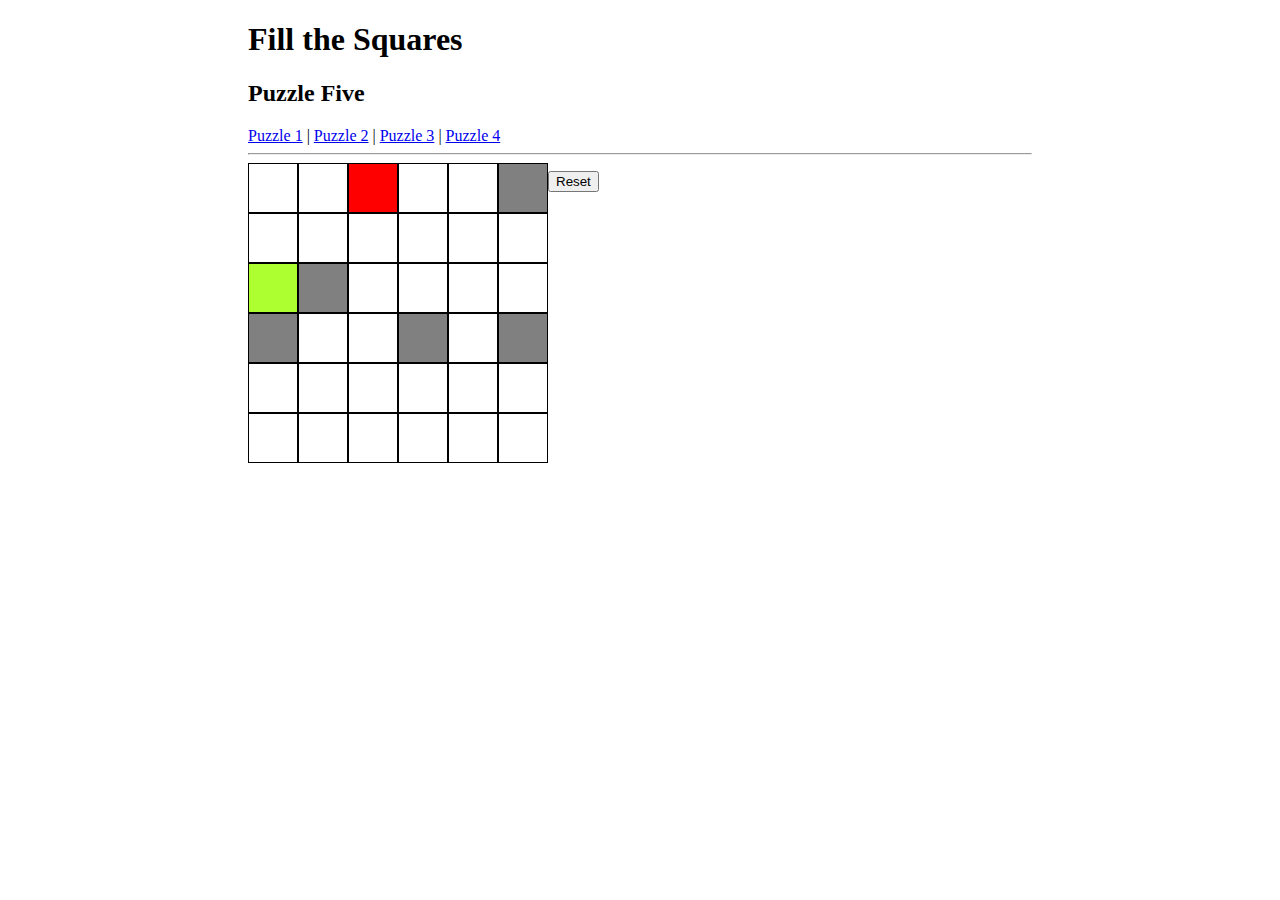
<file: puzzle_five.html>
<!DOCTYPE html>
<html lang="en">
<head>
    <meta charset="UTF-8">
    <meta http-equiv="X-UA-Compatible" content="IE=edge">
    <meta name="viewport" content="width=device-width, initial-scale=1.0">
    <title>Fill the Squares Game</title>
    <link rel="stylesheet" href="style.css">
</head>
<body>
    <h1>Fill the Squares</h1>
    <h2>Puzzle Five</h2>
    <a href="puzzle_one.html">Puzzle 1</a> | <a href="puzzle_two.html">Puzzle 2</a> | <a href="puzzle_three.html">Puzzle 3</a> | <a href="puzzle_four.html">Puzzle 4</a>
    <hr>
    
    <div id="container"></div>

    <p><button id="reset">Reset</button></p>

    <p id="result"></p>

    <script src="js/grid.js"></script>
    <script src="js/puzzle_five.js"></script>
</body>
</html>
</file>
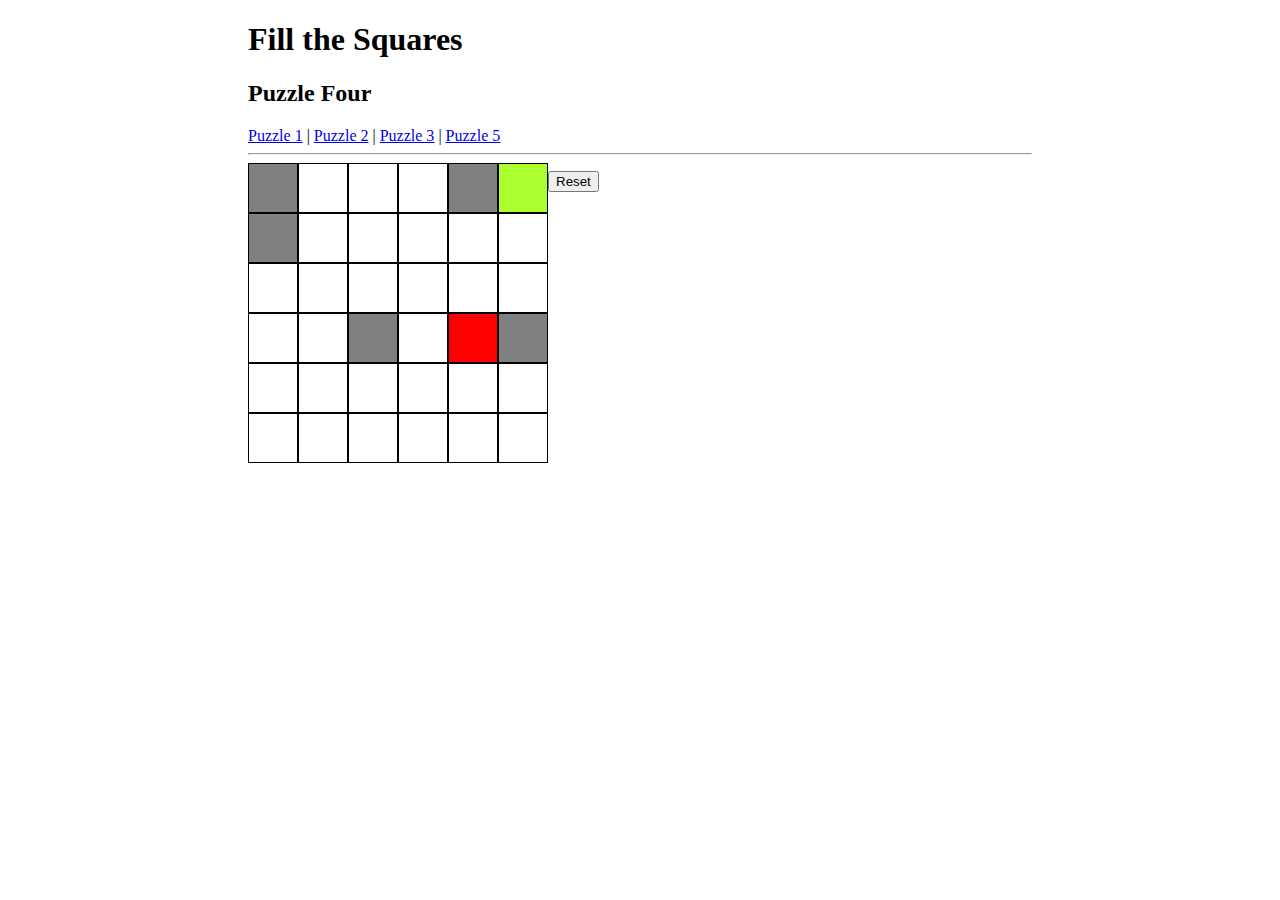
<file: puzzle_four.html>
<!DOCTYPE html>
<html lang="en">
<head>
    <meta charset="UTF-8">
    <meta http-equiv="X-UA-Compatible" content="IE=edge">
    <meta name="viewport" content="width=device-width, initial-scale=1.0">
    <title>Fill the Squares Game</title>
    <link rel="stylesheet" href="style.css">
</head>
<body>
    <h1>Fill the Squares</h1>
    <h2>Puzzle Four</h2>
    <a href="puzzle_one.html">Puzzle 1</a> | <a href="puzzle_two.html">Puzzle 2</a> | <a href="puzzle_three.html">Puzzle 3</a> | <a href="puzzle_five.html">Puzzle 5</a>
    <hr>
    
    <div id="container"></div>

    <p><button id="reset">Reset</button></p>

    <p id="result"></p>

    <script src="js/grid.js"></script>
    <script src="js/puzzle_four.js"></script>
</body>
</html>
</file>
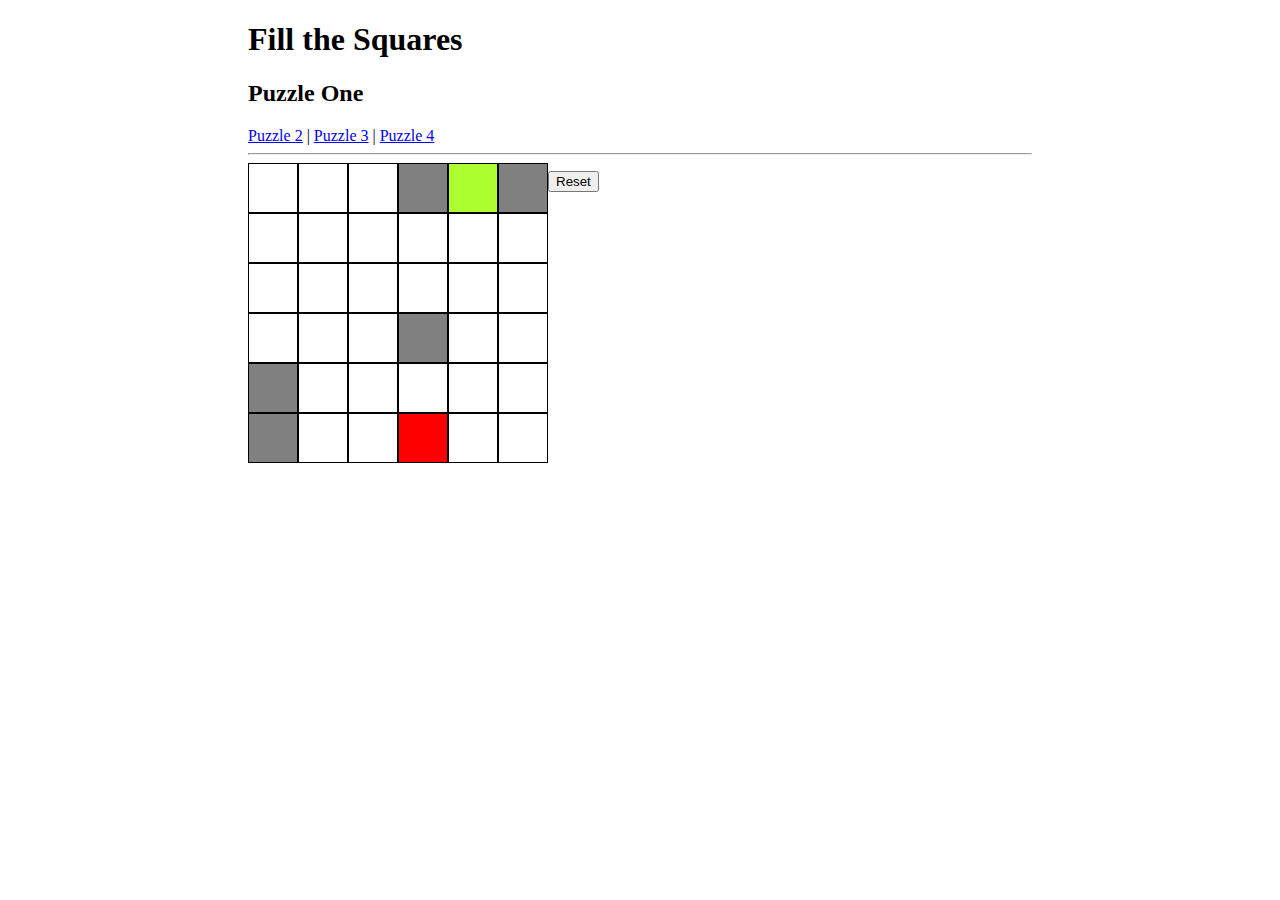
<file: puzzle_one.html>
<!DOCTYPE html>
<html lang="en">
<head>
    <meta charset="UTF-8">
    <meta http-equiv="X-UA-Compatible" content="IE=edge">
    <meta name="viewport" content="width=device-width, initial-scale=1.0">
    <title>Fill the Squares Game</title>
    <link rel="stylesheet" href="style.css">
</head>
<body>
    <h1>Fill the Squares</h1>
    <h2>Puzzle One</h2>
    <a href="puzzle_two.html">Puzzle 2</a> | <a href="puzzle_three.html">Puzzle 3</a> | <a href="puzzle_four.html">Puzzle 4</a>
    <hr>
    
    <div id="container"></div>

    <p><button id="reset">Reset</button></p>

    <p id="result"></p>

    <script src="js/grid.js"></script>
    <script src="js/puzzle_one.js"></script>
</body>
</html>
</file>
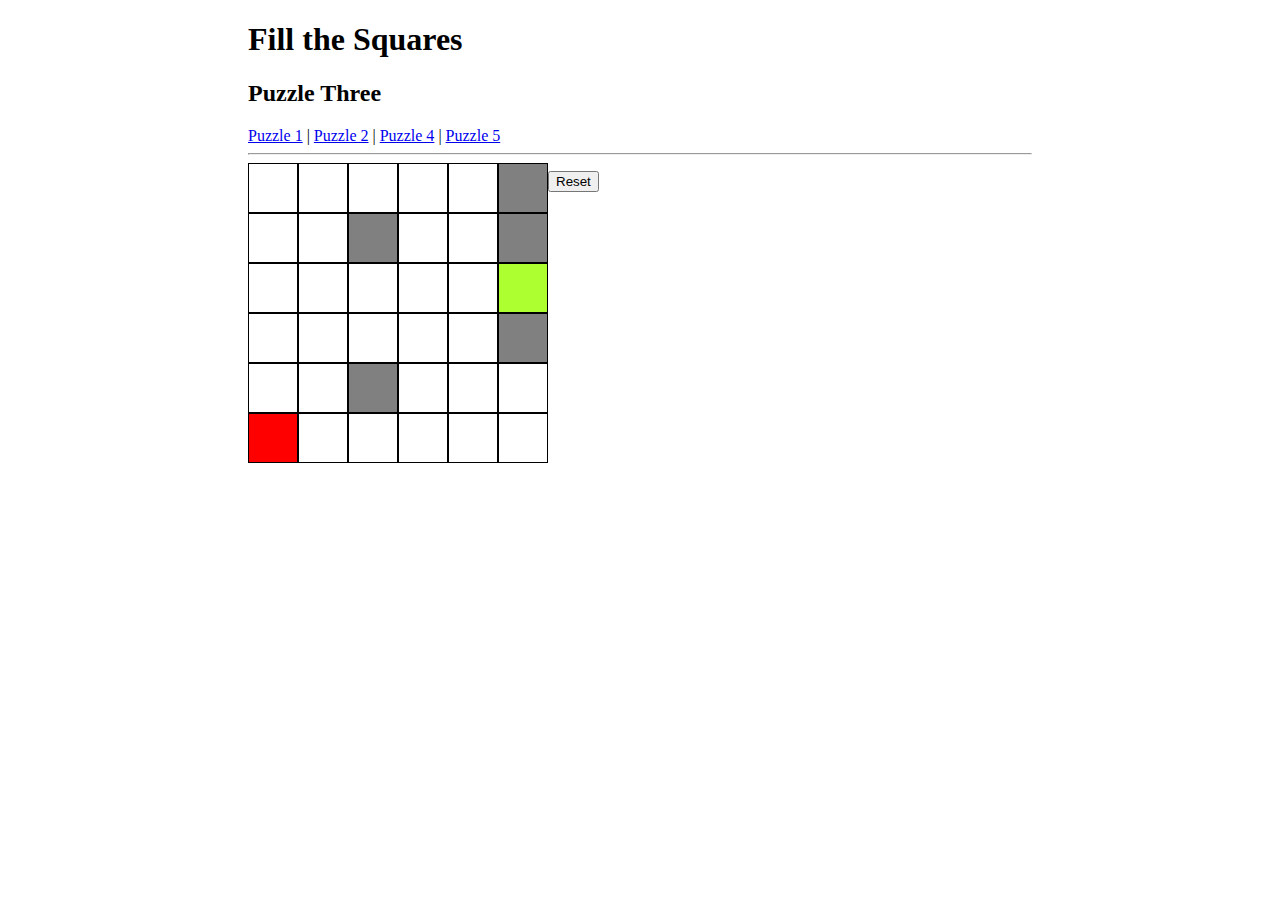
<file: puzzle_three.html>
<!DOCTYPE html>
<html lang="en">
<head>
    <meta charset="UTF-8">
    <meta http-equiv="X-UA-Compatible" content="IE=edge">
    <meta name="viewport" content="width=device-width, initial-scale=1.0">
    <title>Fill the Squares Game</title>
    <link rel="stylesheet" href="style.css">
</head>
<body>
    <h1>Fill the Squares</h1>
    <h2>Puzzle Three</h2>
    <a href="puzzle_one.html">Puzzle 1</a> | <a href="puzzle_two.html">Puzzle 2</a> | <a href="puzzle_four.html">Puzzle 4</a> | <a href="puzzle_five.html">Puzzle 5</a>
    <hr>
    
    <div id="container"></div>

    <p><button id="reset">Reset</button></p>

    <p id="result"></p>

    <script src="js/grid.js"></script>
    <script src="js/puzzle_three.js"></script>
</body>
</html>
</file>
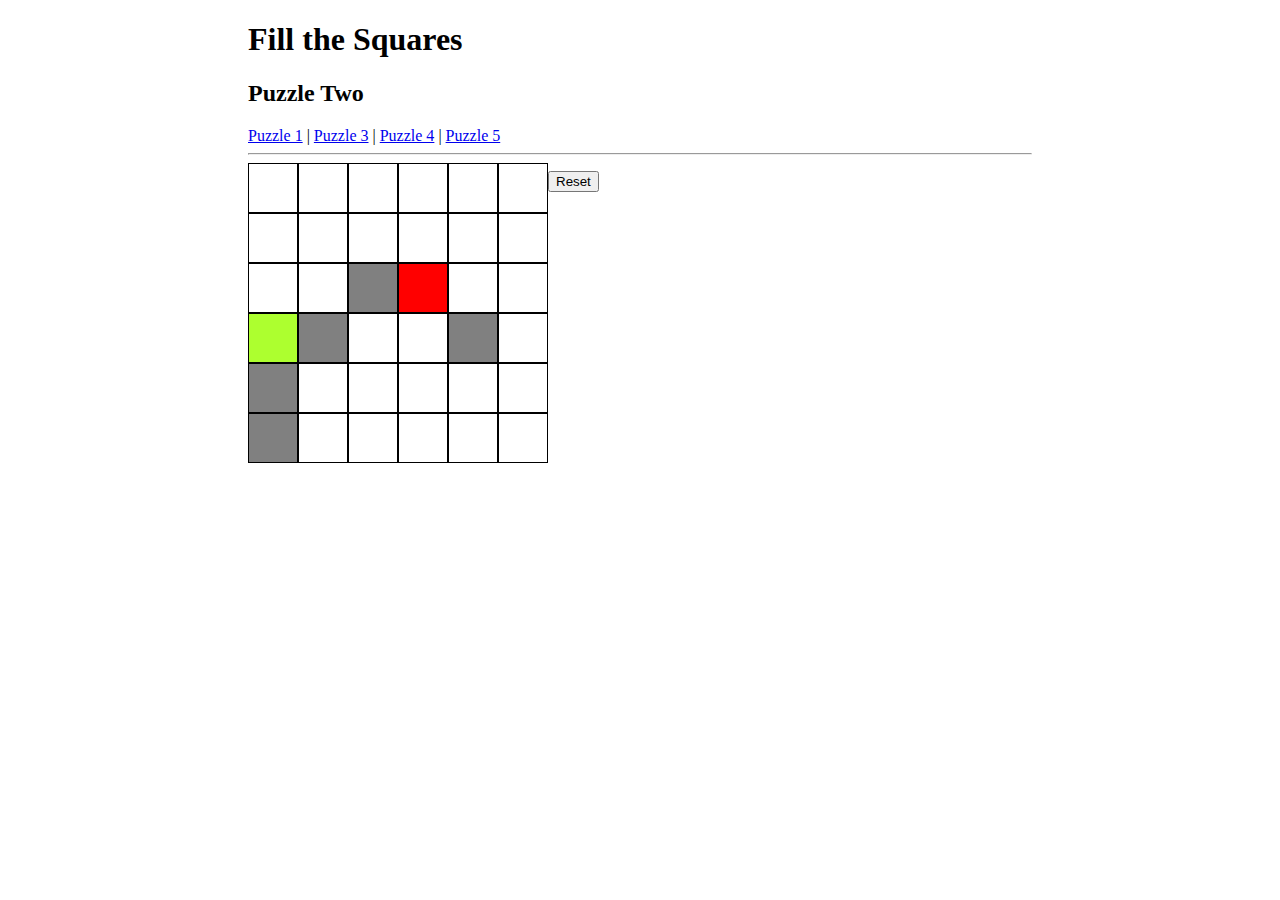
<file: puzzle_two.html>
<!DOCTYPE html>
<html lang="en">
<head>
    <meta charset="UTF-8">
    <meta http-equiv="X-UA-Compatible" content="IE=edge">
    <meta name="viewport" content="width=device-width, initial-scale=1.0">
    <title>Fill the Squares Game</title>
    <link rel="stylesheet" href="style.css">
</head>
<body>
    <h1>Fill the Squares</h1>
    <h2>Puzzle Two</h2>
    <a href="puzzle_one.html">Puzzle 1</a> | <a href="puzzle_three.html">Puzzle 3</a> | <a href="puzzle_four.html">Puzzle 4</a> | <a href="puzzle_five.html">Puzzle 5</a>
    <hr>

    <div id="container"></div>

    <p><button id="reset">Reset</button></p>

    <p id="result"></p>

    <script src="js/grid.js"></script>
    <script src="js/puzzle_two.js"></script>
</body>
</html>
</file>
<file: style.css>
html {
    width: 800px;
    margin: auto;
}

#container {
    width: 300px;
}

#container div {
    width: 48px;
    height: 48px;
    border: 1px solid black;
    float: left;
}

.grey {
    background-color: grey;
}

.player {
    background-color: red;
}

.goal {
    background-color: greenyellow;
}
</file>
